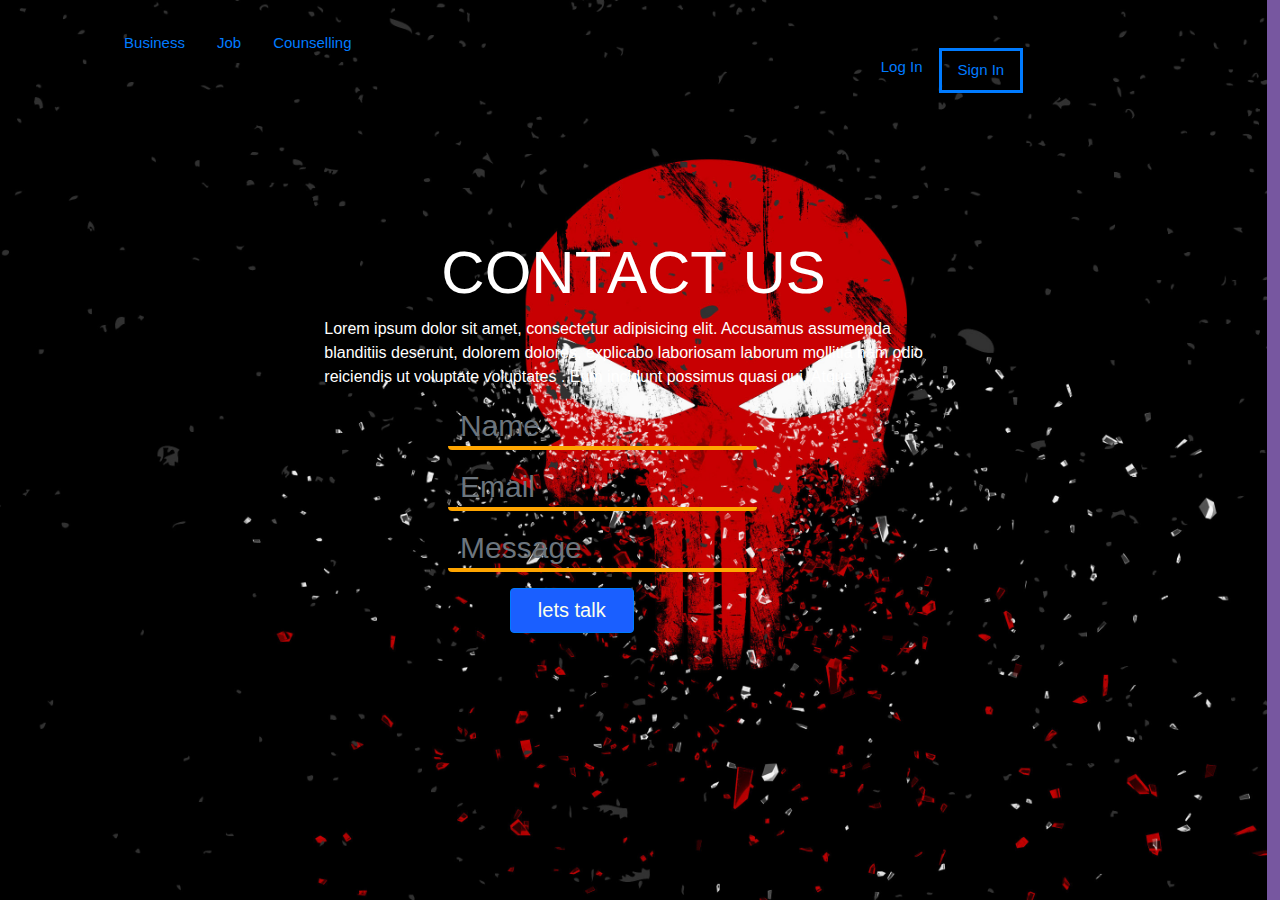
<file: CAT 1/index.html>
<!DOCTYPE html>
<html lang="en">
<head>
    <meta charset="UTF-8">
    <title>Home</title>
    <script src="bootstrap/js/jquery-3.4.0.js"></script>
    <script src="bootstrap/js/popper.min.js"></script>
    <script src="bootstrap/js/bootstrap.js"></script>

    <link rel="stylesheet" href="bootstrap/css/bootstrap.css">
    <link rel="stylesheet" href="bootstrap/css/custom.css">
</head>
<body>
<div class="view"  style="background-image: url('resourses/maslk.jpg');
    background-repeat: no-repeat; background-size: cover; background-position:">


<div class="row">

    <div class="col-md-1 col-1 col-lg-1"></div>
    <div class="col-md-4 col-4 col-lg-4 col-xl-4">
        <br>
        <ul class="nav x">
            <li class="nav-item">
                <a class="nav-link" href="#">Business</a>
            </li>
            <li class="nav-item">
                <a class="nav-link" href="#">Job</a>
            </li>
            <li class="nav-item">
                <a class="nav-link" href="#">Counselling</a>
            </li>
        </ul>
    </div>
    <div class="col-md-3 col-3 col-lg-3"></div>
    <div class="col-md-3 col-3 col-lg-3">
        <br>
        <br>
        <ul class="nav x">
            <li class="nav-item">
                <a class="nav-link" href="#">Log In</a>
            </li>
            <li class="nav-item">
                <a class="nav-link a" href="#">Sign In</a>
            </li>

        </ul>
    </div>
    <div class="col-md-1 col-1 col-lg-1"></div>
</div>
<div class="row">
    <div class="col-md-3 col-3 col-lg-3"></div>

    <div class="col-md-6 col-6 col-lg-6">
        <br>
        <br>
        <br>
        <br>
        <br>
        <br>

        <h1 class="g">CONTACT  US</h1>

        <P class="l">Lorem ipsum dolor sit amet, consectetur adipisicing elit. Accusamus assumenda blanditiis deserunt,
            dolorem dolores, explicabo laboriosam laborum mollitia nam odio reiciendis ut voluptate voluptates
            . Eum incidunt possimus quasi qui. Atque.</P>
        <form class="v">
            <div class="form-group">
                <input type="text" placeholder="Name" class="form-control f" id="name">
            </div>
            <div class="form-group">
                <input type="email" placeholder="Email" class="form-control f" id="email">
            </div>
            <div class="form-group">
                <input type="text"  placeholder="Message" class="form-control f" id="text">
            </div>

            <button type="submit" class="btn btn-primary c">lets talk</button>
        </form>
    </div>
    <div class="col-md-3 col-3col-lg-3"></div>
</div>

</body>
</html>
</file>
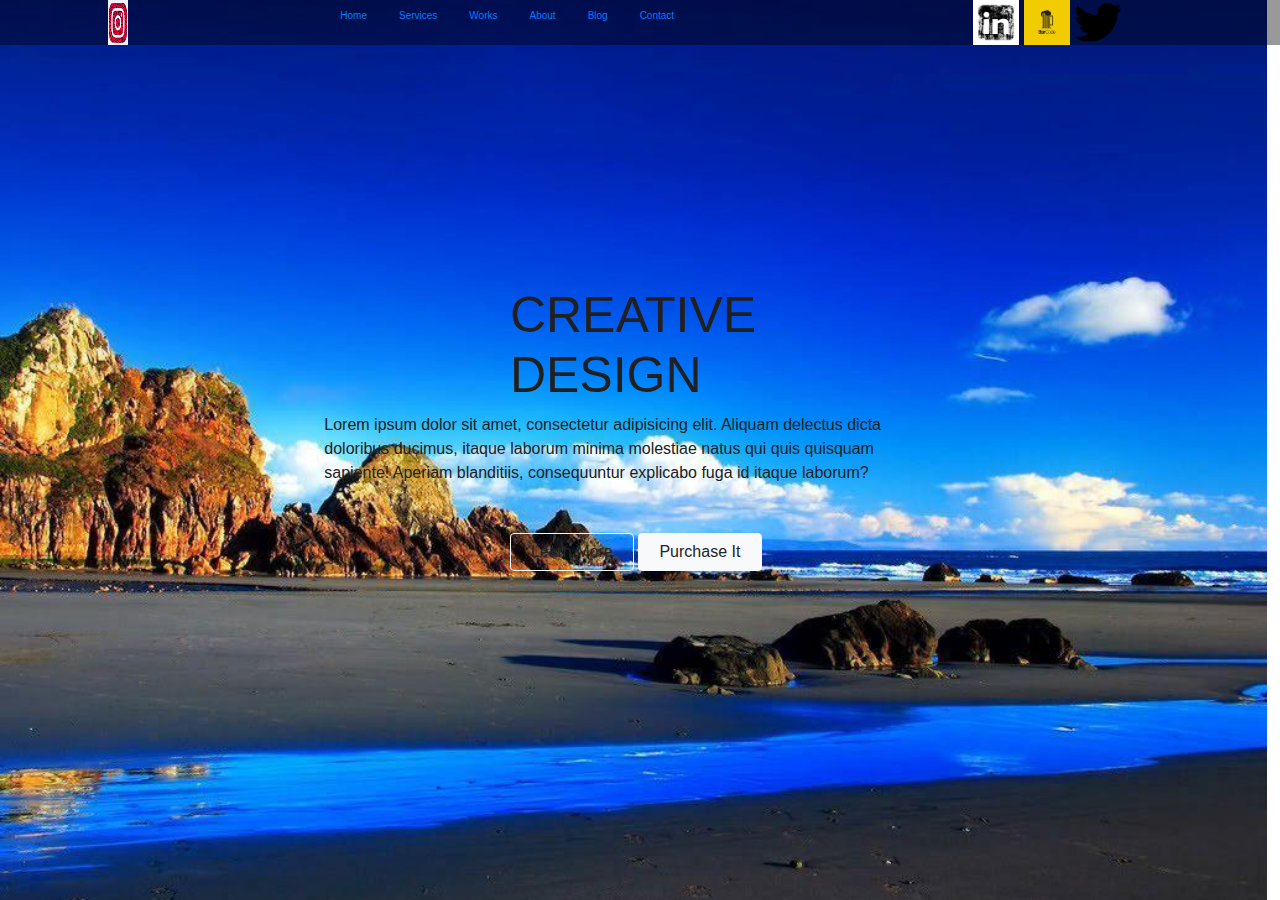
<file: CAT 2/index.html>
<!DOCTYPE html>
<html lang="en">
<head>
    <meta charset="UTF-8">
    <title>Home</title>
    <script src="bootstrap/js/jquery-3.4.0.js"></script>
    <script src="bootstrap/js/popper.min.js"></script>
    <script src="bootstrap/js/bootstrap.js"></script>

    <link rel="stylesheet" href="bootstrap/css/bootstrap.css">
    <link rel="stylesheet" href="bootstrap/css/custom.css">
</head>
<body>

<div class="view"  style="background-image: url('resources/wal2.jpg');
    background-repeat: no-repeat; background-size: cover; background-position: center;">

<div class="row d">
    <div class="col-md-1 col-lg-1 col-1 col-xl-1"></div>
    <div class="col-md-2 col-lg-1 col-1 col-xl-1">


        <img src="resources/insta.jpg" alt="">
    </div>
    <div class="col-md-1 col-lg-1 col-1 col-xl-1"></div>
    <div class="col-md-5 col-lg-5 col-5 col-xl-5">
        <ul class="nav">
            <li class="nav-item">
                <a class="nav-link" href="#">Home</a>
            </li>
            <li class="nav-item">
                <a class="nav-link" href="#">Services</a>
            </li>
            <li class="nav-item">
                <a class="nav-link" href="#">Works</a>
            </li>
            <li class="nav-item">
                <a class="nav-link" href="#">About</a>
            </li>
            <li class="nav-item">
                <a class="nav-link" href="#">Blog</a>
            </li>
            <li class="nav-item">
                <a class="nav-link" href="#">Contact</a>
            </li>

        </ul>
    </div>
    <div class="col-md-1 col-lg-1 col-1 col-xl-1"></div>
    <div class="col-md-2 col-lg-2 col-2 col-xl-2">

        <img src="resources/linked.jpeg" alt="">
        <img src="resources/logo.png" alt="">
        <img src="resources/twitter.png" alt="">

    </div>
    <div class="col-md-1"></div>
</div>
<div class="row">
    <div class="col-md-3 col-lg-3 col-3 col-xl-3"></div>
    <div class="col-md-6 col-lg-6 col-6 col-xl-6">
        <br>
        <br>
        <br>
        <br>
        <br>
        <br>
        <br>
        <br>
        <br>
        <br>
        <h1 class="a">CREATIVE DESIGN</h1>
        <p class="h">Lorem ipsum dolor sit amet, consectetur adipisicing elit. Aliquam delectus dicta doloribus ducimus,
            itaque laborum minima molestiae natus qui quis quisquam sapiente! Aperiam blanditiis,
            consequuntur explicabo fuga id itaque laborum?
            <br>
            <br>
            <br>
            <button type="button" class="btn btn-light n">Learn More</button>
            <button type="button" class="btn btn-light m">Purchase It</button>

    </div>
    <div class="col-md-3 col-lg-3 col-3 col-xl-3"></div>
</div>
</body>
</html>
</file>
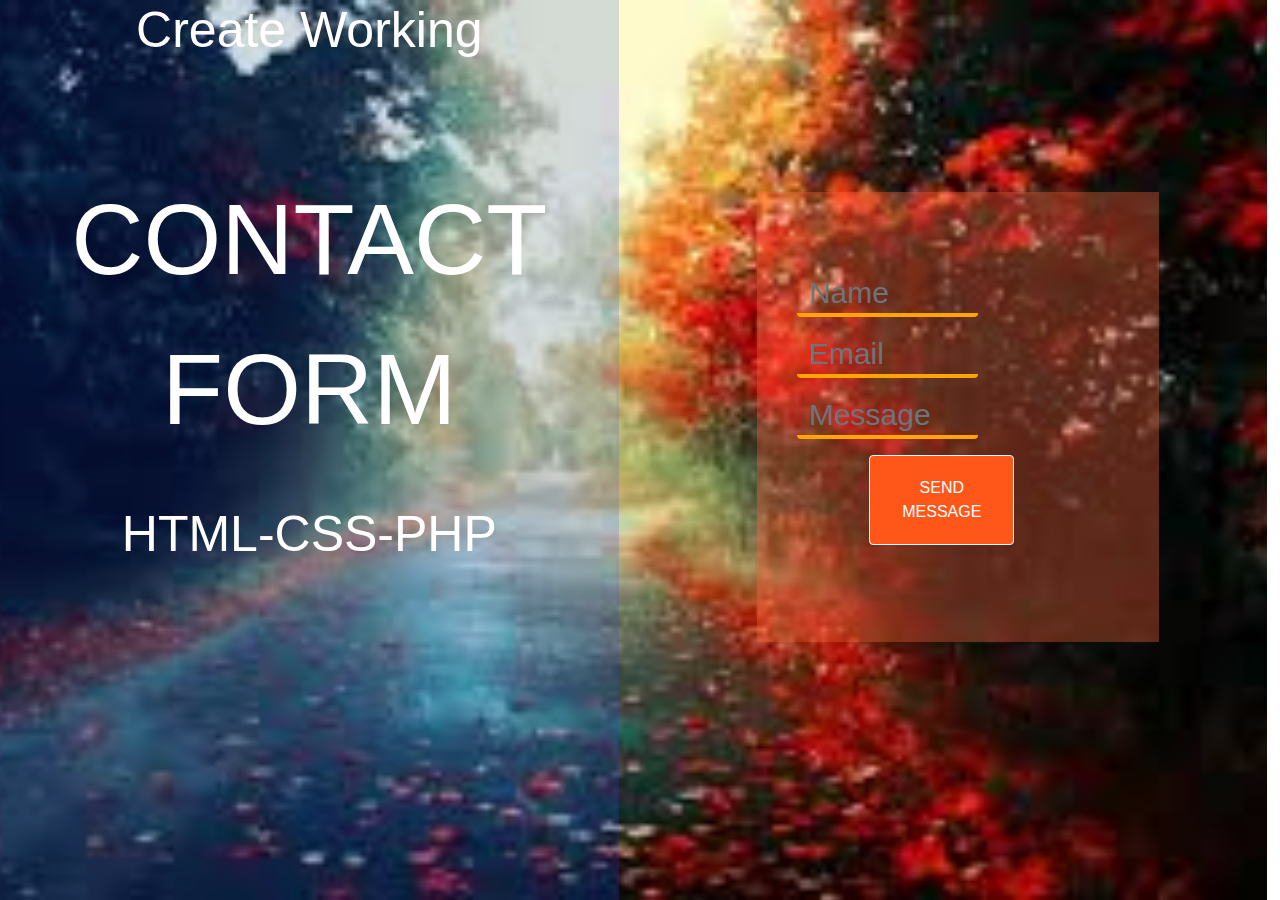
<file: CAT 3/index.html>
<!DOCTYPE html>
<html lang="en">
<head>
    <meta charset="UTF-8">
    <title>Home</title>

    <script src="bootstrap/js/jquery-3.4.0.js"></script>
    <script src="bootstrap/js/popper.min.js"></script>
    <script src="bootstrap/js/bootstrap.js"></script>

    <link rel="stylesheet" href="bootstrap/css/bootstrap.css">
    <link rel="stylesheet" href="bootstrap/css/custom.css">
</head>
<body>
<div class="view"  style="background-image: url('resources/red2.jpeg');
    background-repeat: no-repeat; background-size: cover; background-position: center;">
<div class="row">
    <div class="col-md-6 ">
        <div class="">
            <div class=" t">
                <h1 class="a">Create Working</h1><br><br><br><br>
                <p class="b">CONTACT <br> FORM</p><br>
                <h1 class="a">HTML-CSS-PHP</h1>
            </div>
        </div>
    </div>
    <div class="col-md-6">
        <div class="row z">
            <div class="col-md-2 y"></div>
            <div class="col-md-8">
                <br>
                <br>
                <br>
                <br>
                <br>
                <br>
                <br>
                <br>


                <form class="x">
                    <div class="form-group">
                        <input type="Text"placeholder="Name" class="form-control f" id="Text">
                    </div>

                    <div class="form-group">
                        <input type="email"placeholder="Email" class="form-control f" id="email">
                    </div>
                    <div class="form-group">
                        <input type="text" placeholder="Message" class="form-control f" id="text">
                    </div>

                    <button type="submit" class="btn btn-primary k">SEND MESSAGE</button>
                </form>
            </div>
            <div class="col-md-2"></div>
        </div>



    </div>

</div>
</div>
</body>
</html>
</file>
<file: CAT 1/bootstrap/css/custom.css>
.a{
    border-bottom-style: solid;
    border-left-style: solid;
    border-top-style: solid;
    border-right-style: solid;
}
.f{
    justify-content: center;
    height: 5vh;
    width: 50%;
    background: none;
    border-left: none;
    border-right: none;
    border-top: none;
    border-color: orange;
    font-size: 30px;
    border-width: 3pt;
    color: #f5ecfa;
    margin-left: 20%;
}
.c{
    margin-left: 30%;
    background-color: #1a5fff;
    color: #fcffec;
    width: 20%;
    height: 5vh;
    font-size: 20px;

}
body{
    background-color: rgba(58, 11, 117, 0.69);
}
.x{
  text-decoration-color: white;
    font-size: 15px;


}
.view{
    height: 100vh;
    width: 99%;
}
.g{
    text-align: center;
    font-size: 60px;
    color: white;
}
.l{
    color: white;
}
</file>
<file: CAT 2/bootstrap/css/custom.css>
img{
    height: 5vh;
    width: 25%;
}
.a{
    margin-left: 30%;
    color: #202020;
    font-size: 50px;
}
.d{
    background-color: rgba(0, 0, 0, 0.4);
    display: flex;
}
ul{
    font-size: 10px;
}
.view{
    height: 100vh;
    width: 99%;
}
.h{
    color: #202020;
}
.n{
    margin-left: 30%;
    background-color: unset;
    width: 20%;
}
.m{
    width: 20%;
}
</file>
<file: CAT 3/bootstrap/css/custom.css>
.a{
    text-align: center;
    font-size: 50px;
}
.b{
    text-align: center;
    font-size: 100px;
}
.f{
    justify-content: center;
    height: 5vh;
    width: 50%;
    background: none;
    border-left: none;
    border-right: none;
    border-top: none;
    border-color: orange;
    font-size: 30px;
    border-width: 3pt;

}
.z{
    height: 100vh;
    display: flex;
}
.x{
    background-color: rgba(255,101,60,0.35);
    padding-top: 20%;
    padding-left: 10%;
    height: 50vh;

 }
.view{
height: 100vh;
    width: 99%;
}
.t{
    height: 100vh;
    width: 100%;
    background-color: rgba(24, 70, 255, 0.18);
    padding-top: none;
}
body{
    display: flex;
    height: 100vh;
    color: white;
}
.k{
    margin-left: 20%;
    height: 10vh;
    width: 40%;
    background-color: #ff571a;
    color: white;
    border-color: unset;
}
</file>
